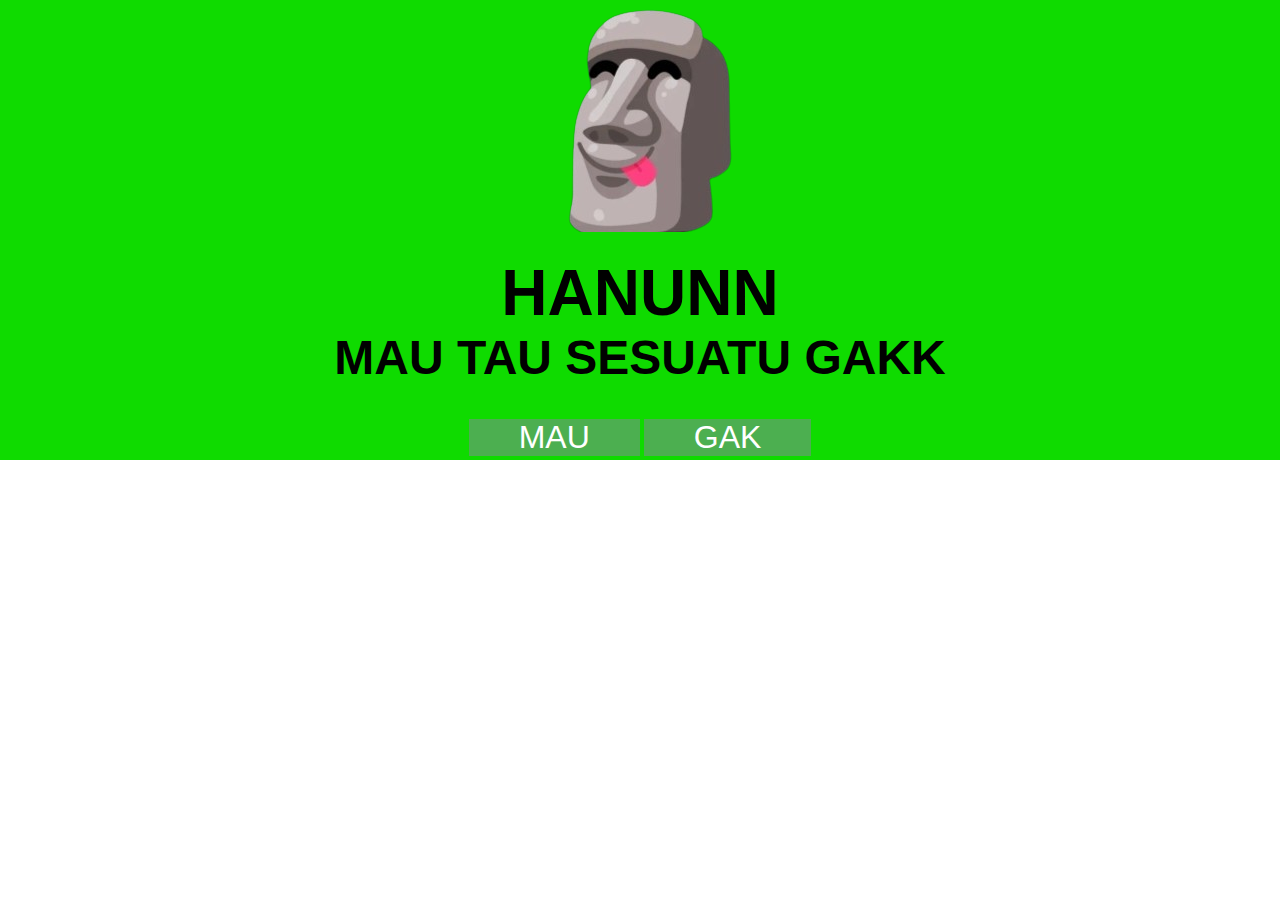
<file: index.html>
<!DOCTYPE html>
<html lang="en">
<head>
    <meta charset="UTF-8">
    <meta http-equiv="X-UA-Compatible" content="IE=edge"/>
    <meta name="viewport" content="width=device-width, initial-scale=1.0"/>
    <title>something special for you</title>
    <link rel="stylesheet" href="style.css">
</head>

<title>something special for you</title>
<div class="index">
<body style="text-align: center;">
    <img id="img" src="assets/1.jpg" alt="" style="height: 100%"  />
    <div class="text">
    <h1>HANUNN</h1>
    <h2>MAU TAU SESUATU GAKK</h2>
</div>
    <div class="lari">
        <div class="lari">
            <a href="card.html"><button onclick="mau()" style="font-size: 2em; ">MAU</button></a>
            <button onclick="gak(this)" style="font-size: 2em; ">GAK</button>
          </div>
    </div>
        <script src="script.js"></script>
    </div>
</body>
</html>
</file>
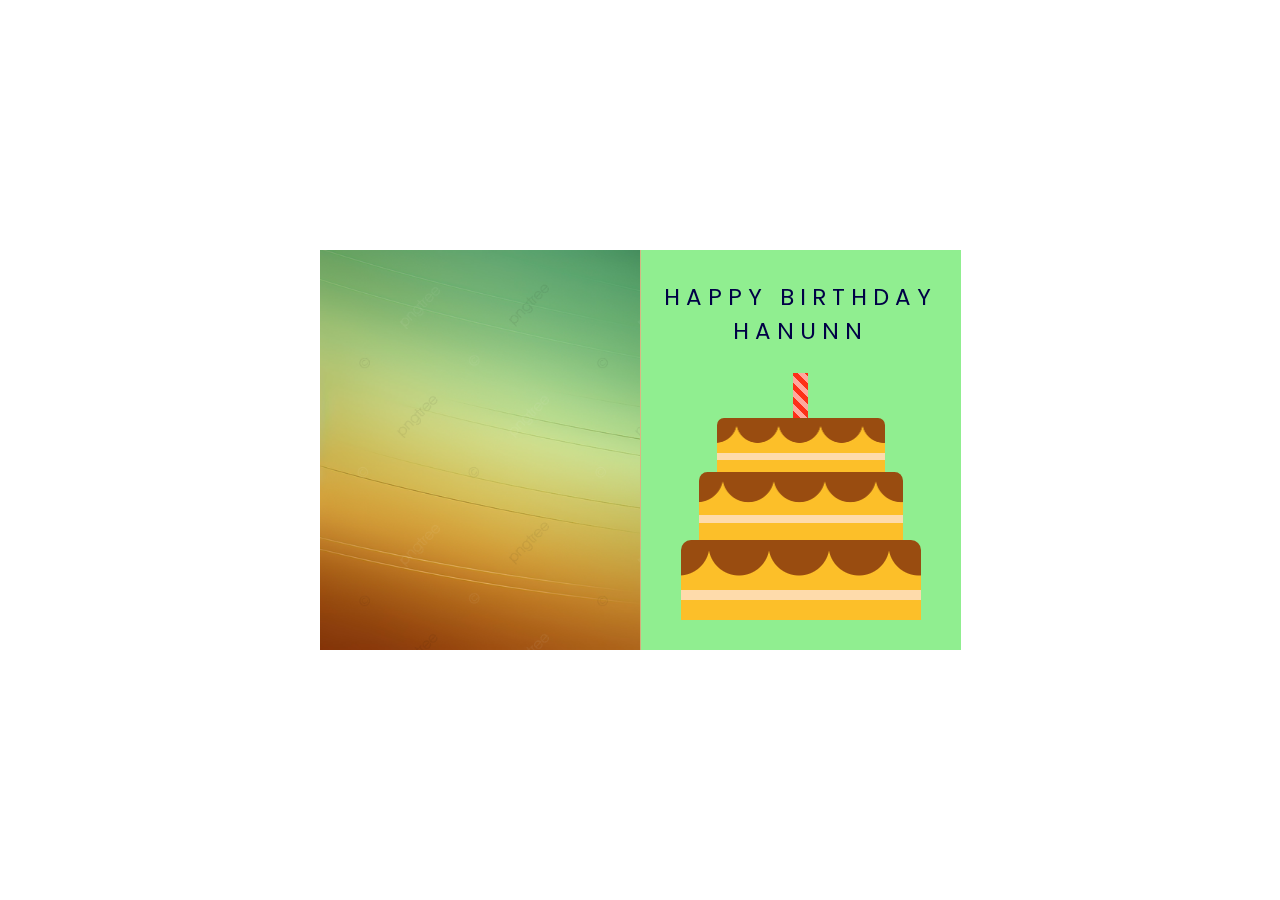
<file: card.html>
<!DOCTYPE html>
<html lang="en">
  <head>
    <meta name="viewport" content="width=device-width, initial-scale=1.0" />
    <title>Birthday Card</title>
    <!-- Google Font-->
    <link
      href="https://fonts.googleapis.com/css2?family=Poppins&display=swap"
      rel="stylesheet"
      />
      <!-- Stylesheet -->
      <link rel="stylesheet" href="style.css" />
    </head>
    <body>
    <div class="bg-card">
    <div class="card">
      <div class="outside">
        <div class="front">
          <p>Happy Birthday Hanunn</p>
          <div class="cake">
            <div class="top-layer"></div>
            <div class="middle-layer"></div>
            <div class="bottom-layer"></div>
            <div class="candle"></div>
          </div>
        </div>
        <div class="back"></div>
      </div>
      <div class="inside">
        <p>Wishing you a very happy birthday filled with love and laughter </p>
        <h1>
            <a href="web.html">&#127873;</h1></a>
        <h5>(pencet kado nya)</h5>
      </div>
    </div>
  </div>
  </body>
</html>
</file>
<file: style.css>
.body {
  background-image: url(assets/bg.png);
  background-size: cover;
  background-repeat: no-repeat;
}
.index {
  background-color: #0fdb00;
}
/* lari */
.lari {
  width: 120px; 
  margin: auto; 
  display: flex; 
  justify-content: center;
  padding-left: 10px;
  padding-right: 10px;
}
.text {
  font-size: 2em;
  padding-top: 20px;
  padding-bottom: 30px;
  padding-left:5px ;
  padding-right:5px ;
}
/* card */
* {
  padding: 0;
  margin: 0;
  box-sizing: border-box;
  font-family: "Poppins", sans-serif;
}
.card {
  background-image: url(assets/bg.png);
  background-size: cover;
  background-repeat: no-repeat;
  width: 640px;
  height: 400px;
  position: absolute;
  margin: auto;
  left: 0;
  right: 0;
  top: 0;
  bottom: 0;
  -webkit-perspective: 1200px;
  perspective: 1200px;
  transition: 1s;
}

.card:hover .outside {
  transform: rotateY(-130deg);
}
.outside,
.inside {
  height: 100%;
  width: 50%;
  position: absolute;
  left: 50.1%;
}
.inside {
  background-color: burlywood;
  background-size: cover;
  background-repeat: no-repeat;
  line-height: 3;
  padding: 0 20px;
  text-align: center;
  display: flex;
  flex-direction: column;
  justify-content: space-around;
  align-items: center;
  left: 50%;
}
.outside {
  -webkit-transform-style: preserve-3d;
  transform-style: preserve-3d;
  z-index: 1;
  transform-origin: left;
  transition: 2s;
  cursor: pointer;
  background-image: url(assets/bg.png);
  background-size: cover;
  background-repeat: no-repeat;
}
.front,
.back {
  height: 100%;
  width: 100%;
  position: absolute;
  -webkit-backface-visibility: hidden;
  backface-visibility: hidden;
  transform: rotateX(0deg);
  
}
.front {
  background-color: lightgreen;
}
.back {
  transform: rotateY(180deg);
  background-image: url(assets/bg.png);
}
.cake {
  width: 100%;
  position: absolute;
  bottom: 30px;
}
.top-layer,
.middle-layer,
.bottom-layer {
  height: 80px;
  width: 240px;
  background-repeat: repeat;
  background-size: 60px 100px;
  background-position: 28px 0;
  background-image: linear-gradient(
      transparent 50px,
      #fedbab 50px,
      #fedbab 60px,
      transparent 60px
    ),
    radial-gradient(circle at 30px 5px, #994c10 30px, #fcbf29 31px);
  border-radius: 10px 10px 0 0;
  position: relative;
  margin: auto;
}
.middle-layer {
  transform: scale(0.85);
  top: 6px;
}
.top-layer {
  transform: scale(0.7);
  top: 26px;
}
.candle {
  height: 45px;
  width: 15px;
  background: repeating-linear-gradient(
    45deg,
    #fd3018 0,
    #fd3018 5px,
    #ffa89e 5px,
    #ffa89e 10px
  );
  position: absolute;
  margin: auto;
  left: 0;
  right: 0;
  bottom: 202px;
}
.candle:before {
  content: "";
  position: absolute;
  height: 16px;
  width: 16px;
  border-radius: 0 50% 50% 50%;
  bottom: 48px;
  transform: rotate(45deg);
  left: -1px;
}
.outside p {
  font-size: 23px;
  text-transform: uppercase;
  margin-top: 30px;
  text-align: center;
  letter-spacing: 6px;
  color: #000046;
}
.inside h1 {
  font-size: 120px;
  line-height: 120px;
}
a {
  text-decoration: none;
}

/* web */
/* navbar*/
.topnav {
  background-color: #333;
  overflow: hidden;
}

/* Style the links inside the navigation bar */
.topnav a {
  float: left;
  display: block;
  color: #f2f2f2;
  text-align: center;
  padding: 14px 16px;
  text-decoration: none;
  font-size: 17px;
}

/* Change the color of links on hover */
.topnav a:hover {
  background-color: #ddd;
  color: black;
}

/* Add an active class to highlight the current page */
.topnav a.active {
  background-color: #04AA6D;
  color: white;
}

/* Hide the link that should open and close the topnav on small screens */
.topnav .icon {
  display: none;
}
/* content 2 */
* {
  box-sizing: border-box;
}
.column {
  float: left;
  width: 50%;
  padding: 10px;
  height: 410px; 
}
.column-1 {
  float: left;
  width: 40%;
  padding: 10px;
  height: 300px;
  padding-left: 5%; 
  padding-top: 20px;
}
.column img {
  width: 100%;
  height: 423px;
  padding-bottom: 20px;
  padding-top: 20px;
}
.column h2 {
  padding-left: 20%;
  padding-top: 20px;
}
/* Clear floats after the columns */
.row:after {
  content: "";
  display: table;
  clear: both;
}

/* Responsive layout - makes the two columns stack on top of each other instead of next to each other */
@media screen and (max-width: 600px) {
  .column {
    width: 100%;
  }
}
/* conten 3 */

button {
  background-color: #4CAF50;
  border: none;
  color: white;
  padding-right: 50px;
  padding-left: 50px;
  text-align: center;
  text-decoration: none;
  display: inline-block;
  font-size: 16px;
  margin: 4px 2px;
  cursor: pointer;
}
button a {
  text-decoration: none;
  font-size: 1.5em;
  color: white;
}
@media screen and (min-width: 600px) {
 button {
    flex: 1;
  }
}
/* parralax */
.responsive {
    background-attachment: fixed;
    background-position: center;
    background-repeat: no-repeat;
    background-size: cover;
    height: 110vh;
    width: 100%;
    padding-top: 20px ;
}
.carousel-item {
  height: 100%;
  width: 100%;
}
</file>
